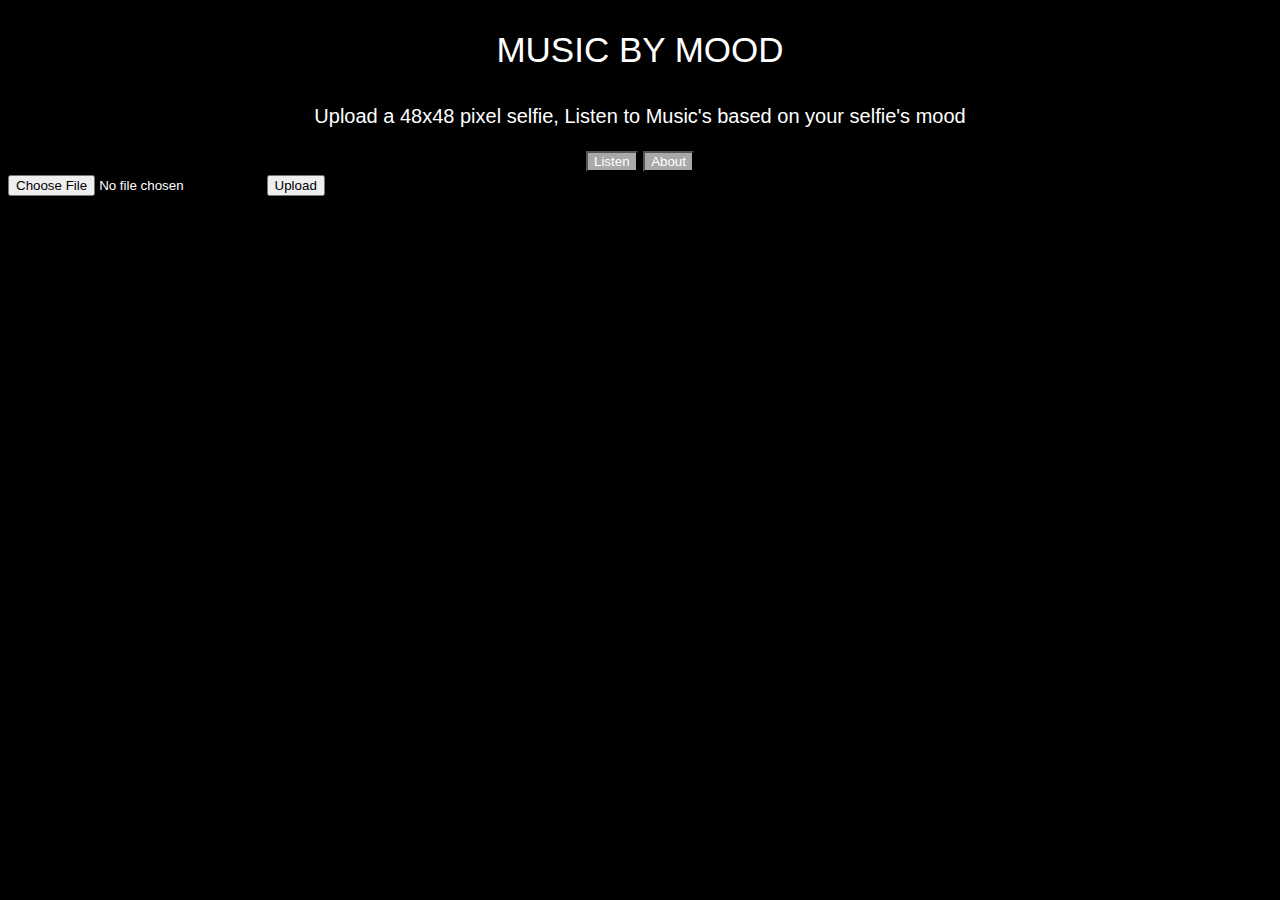
<file: FrontEnd/Webapp Front End /index.html>
<!doctype html>
<head>
    <!--<title>Emotion Detector</title>-->
    <!--<h2>Upload an image and we'll tell you how you are feeling!</h1>-->
<link rel="stylesheet" href="General.css">

</head>

<body id="body">
    <header>
        <p id='mbm'>MUSIC BY MOOD</p>
        <p id="slogan">Upload a 48x48 pixel selfie, Listen to Music's based on your selfie's mood </p>
        <button id='listenButton'>Listen</button>
        <button id='aboutButton'>About</button>
    </header>

<form method=post enctype=multipart/form-data>
      <input type=file name=file>
      <input type=submit value=Upload>
    </form>
</file>
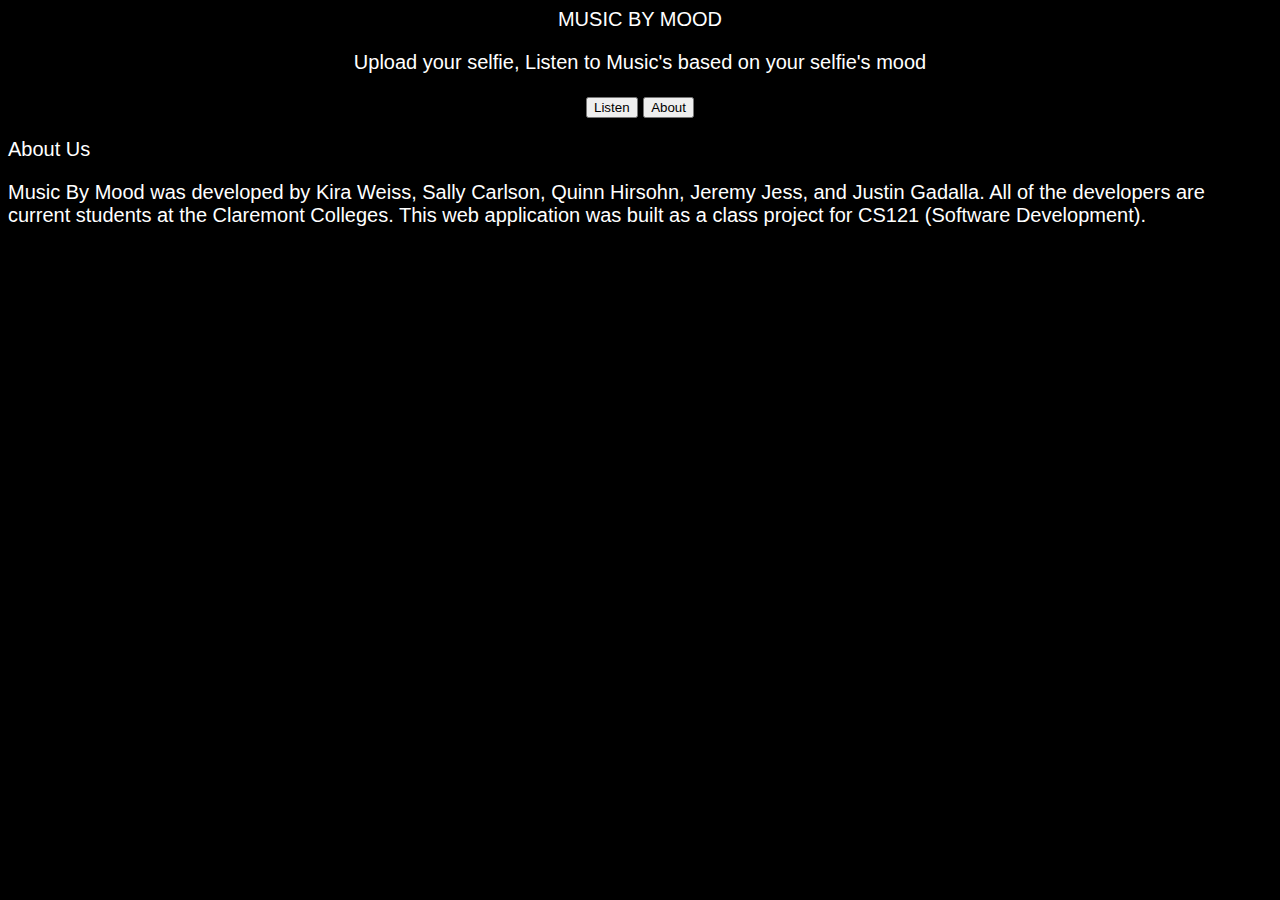
<file: Spot_about.html>
<html>

<head>
	<!--Title-->
	<title>Music By Mood</title>

	<!--Meta Tags which give information about the site but do not display-->
	<meta name="description" content="Music By Mood Website">
	<meta name="keywords" content="HTML, CSS, Javascript, Python">
	<meta name="viewport" content="width=device-width, initial-scale=1.0">

	<!--Link to stylesheet (External Style Sheet) -->
	<link rel="stylesheet" href="General.css">



</head>

<body id="body">

	<header>
		<p id='mbm'>MUSIC BY MOOD</p>
		<p id="slogan">Upload your selfie, Listen to Music's based on your selfie's mood </p>
		<button id='listenButton'>Listen</button>
		<button id='aboutButton'>About</button>
	</header>

	<nav>
		<p>About Us</p>
	</nav>

	<section>
		<p id="Paragraph-Intro">
			Music By Mood was developed by Kira Weiss, Sally Carlson, Quinn Hirsohn,
			Jeremy Jess, and Justin Gadalla. All of the developers are current students
			at the Claremont Colleges. This web application was built as a class project
			for CS121 (Software Development).
		</p>

		<p id="Paragraph-About">
		</p>
	</section>
</body>


</html>
</file>
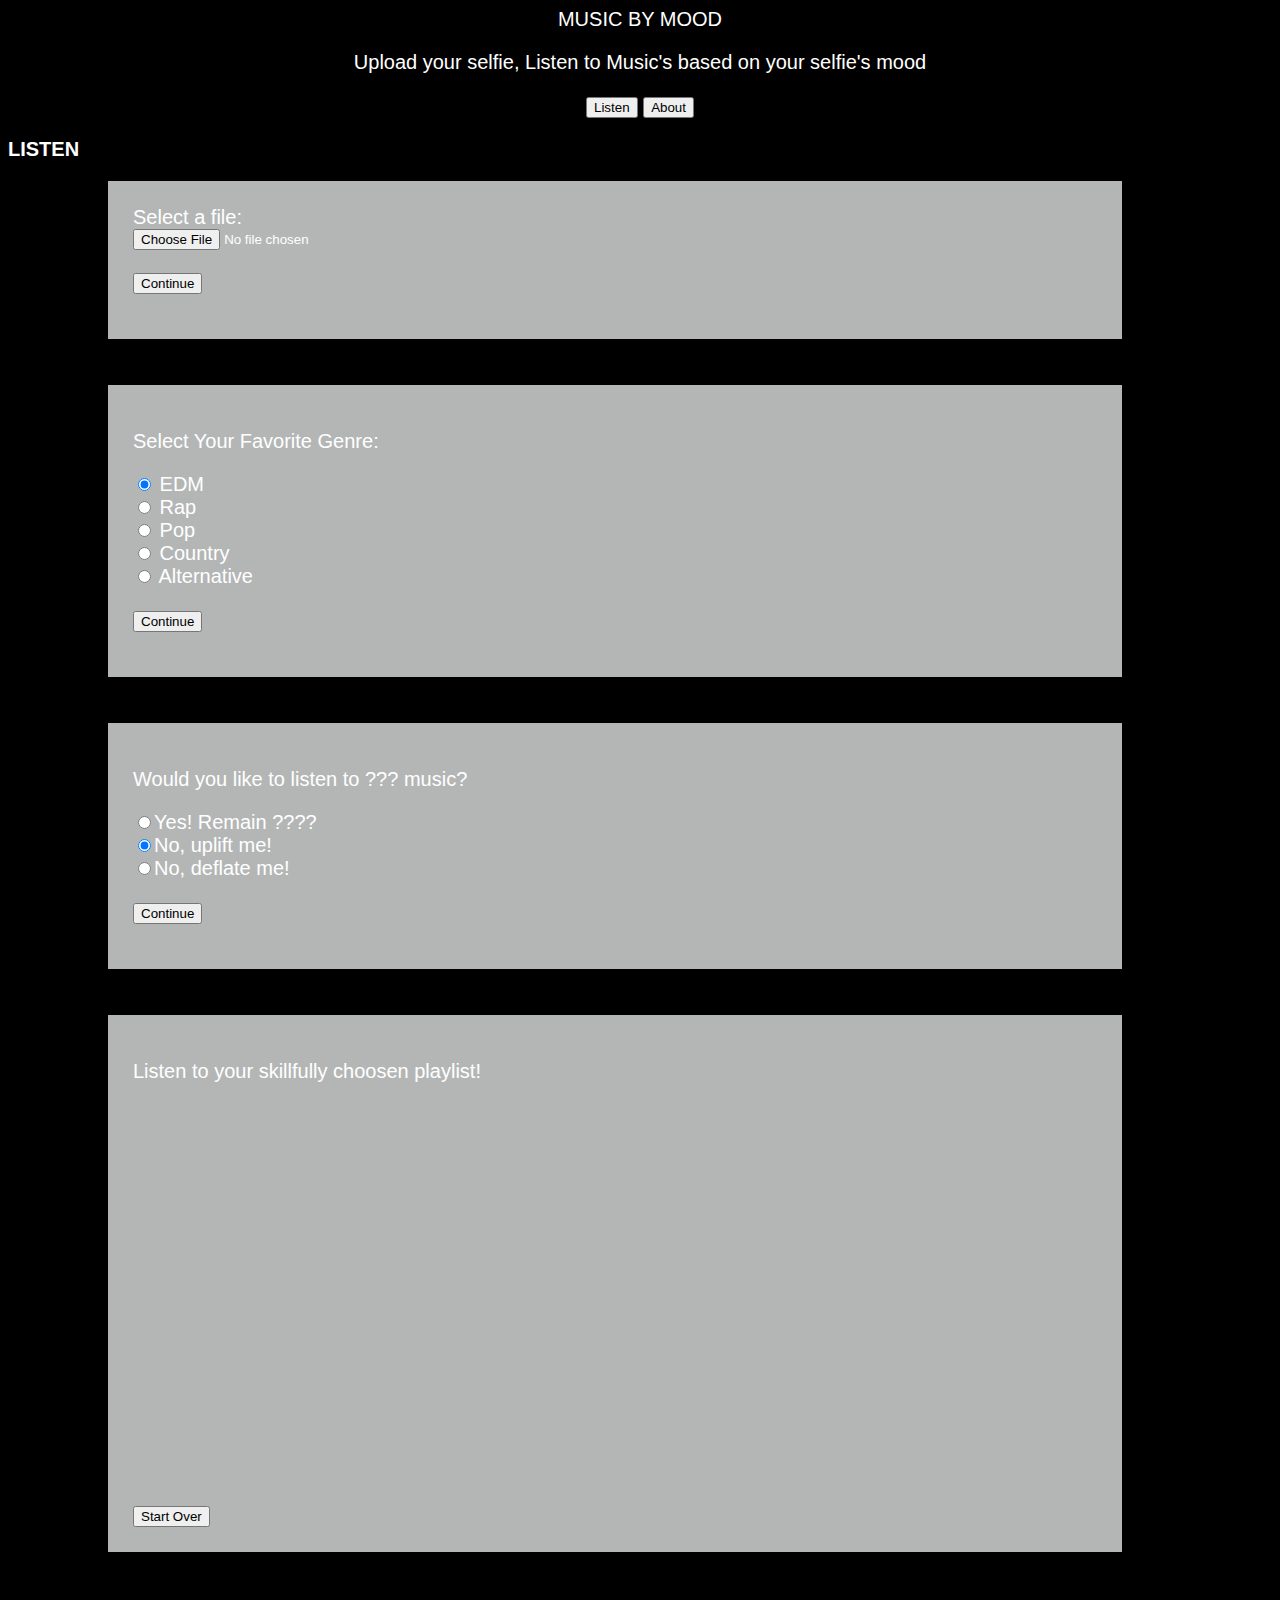
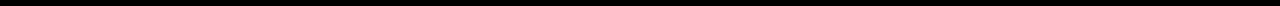
<file: Spot_Listen.html>
<html>

<head>
    <!--Meta Tags which give information about the site but do not display-->
    <meta name="description" content="Music By Mood Website">
    <meta name="keywords" content="HTML, CSS, Javascript, Python">
    <meta name="viewport" content="width=device-width, initial-scale=1.0">

    <!--Link to stylesheet (External Style Sheet) -->
    <link rel="stylesheet" href="General.css">



</head>

<body id="body">

    <header>
        <p id='mbm'>MUSIC BY MOOD</p>
        <p id="slogan">Upload your selfie, Listen to Music's based on your selfie's mood </p>
        <button id='listenButton'>Listen</button>
        <button id='aboutButton'>About</button>
    </header>

    <nav>
        <p><b>LISTEN</b></p>
    </nav>

    <section>

        <div id="PageOne">
            <form id="upload image" action="/action_page.php">
                Select a file: <br>
                <input type="file" name="imgFile"><br>
                <br>
                <input type="button" value="Continue" onsubmit="getMood(imgFile)">
            </form>
            <!--Need to check that this image is allowed -->
            <!--Need to display the image  -->
            <!--Need onclick to show loading animation-->
            <!--Need to get and print out Mood-->
        </div>
        <br><br>


        <div id="PageTwo">
            <p>Select Your Favorite Genre: </p>
            <form id="genrePicker">
                <input type="radio" name="genre" value="EDM" checked> EDM<br>
                <input type="radio" name="genre" value="Rap"> Rap<br>
                <input type="radio" name="genre" value="Pop"> Pop<br>
                <input type="radio" name="genre" value="Country"> Country<br>
                <input type="radio" name="genre" value="Alternative"> Alternative<br>
                <br>
                <input type="button" value="Continue">
            </form>
        </div>
        <br><br>


        <div id="PageThree">
            <p>Would you like to listen to ??? music?</p>
            <form id="alter">
                <input type="radio" name="changeMood" value="remain" checked>Yes! Remain ???? <br>
                <input type="radio" name="changeMood" value="uplift" checked>No, uplift me!<br>
                <input type="radio" name="changeMood" value="deflate">No, deflate me!<br>
                <br>
                <input type="button" value="Continue" onsubmit="getPlaylist(a,a,a)">
            </form>

            <!--Need to only make this show up if previous question is yes-->
        </div>
        <br><br>


        <div id="PageFour">
            <p>Listen to your skillfully choosen playlist! </p>
            <iframe src="https://open.spotify.com/embed/album/1DFixLWuPkv3KT3TnV35m3" width="600" 
            height="380" frameborder="0" allowtransparency="true" allow="encrypted-media"></iframe><br>
            <br>
            <button id="startOver">Start Over</button> 

        </div>
        <br><br>


    </section>

</body>

</html>



<script>

function getMood (img) { 
    //Insert Model Stuff
    //Return Mood
    //Also maybe print the sentence "Your mood is: "
}

function getPlaylist (mood, genre, alter) { 
    //Insert Spotify stuff
}

</script>
</file>
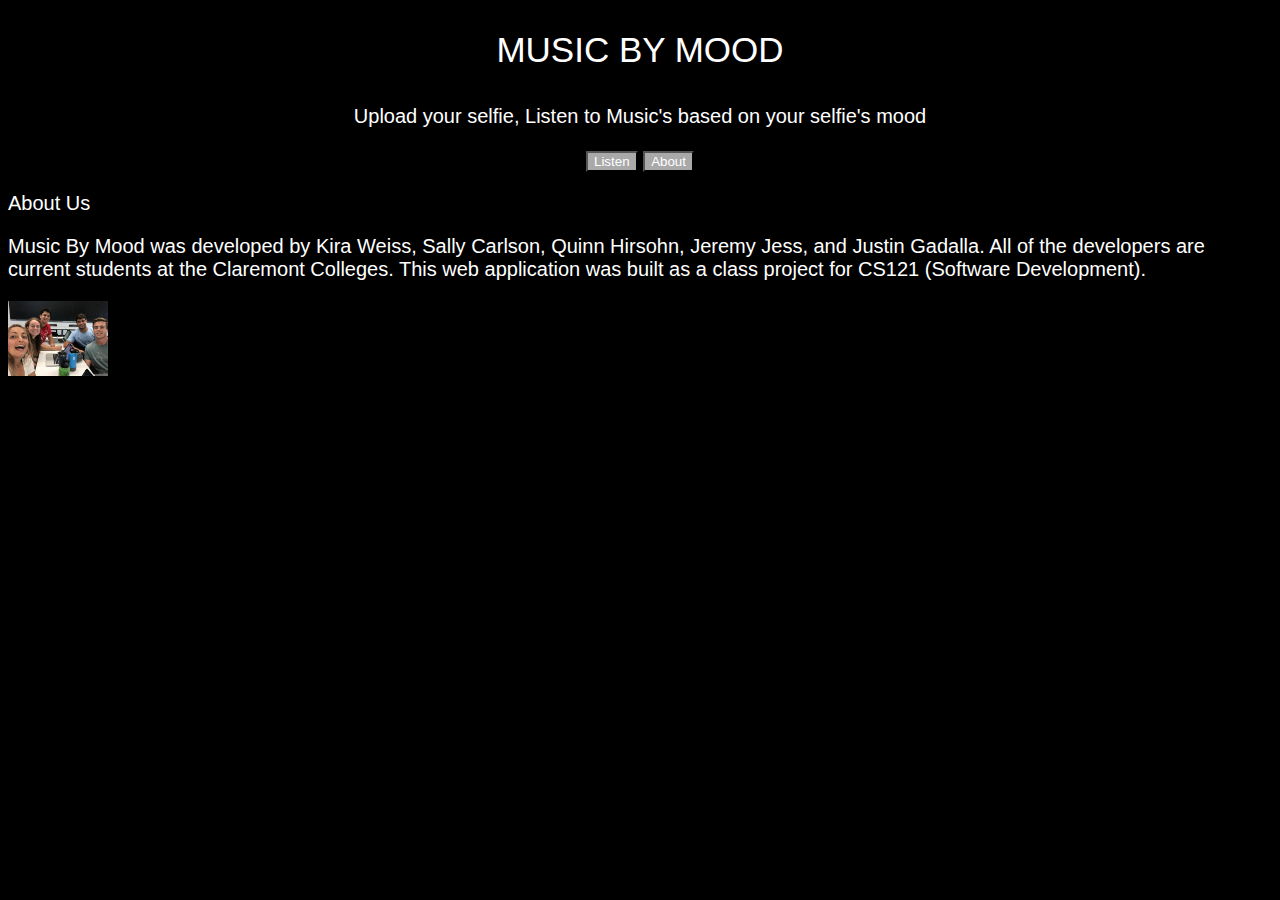
<file: FrontEnd/Webapp Front End /Spot_about.html>
<html>

<head>
	<!--Title-->
	<title>Music By Mood</title>

	<!--Meta Tags which give information about the site but do not display-->
	<meta name="description" content="Music By Mood Website">
	<meta name="keywords" content="HTML, CSS, Javascript, Python">
	<meta name="viewport" content="width=device-width, initial-scale=1.0">

	<!--Link to stylesheet (External Style Sheet) -->
	<link rel="stylesheet" href="General.css">



</head>

<body id="body">

	<header>
		<p id='mbm'>MUSIC BY MOOD</p>
		<p id="slogan">Upload your selfie, Listen to Music's based on your selfie's mood </p>
		<button id='listenButton'>Listen</button>
		<button id='aboutButton'>About</button>
	</header>

	<nav>
		<p>About Us</p>
	</nav>

	<section>
		<p id="Paragraph-Intro">
			Music By Mood was developed by Kira Weiss, Sally Carlson, Quinn Hirsohn,
			Jeremy Jess, and Justin Gadalla. All of the developers are current students
			at the Claremont Colleges. This web application was built as a class project
			for CS121 (Software Development).
		</p>

		<p id="Paragraph-About">
		</p>

		<div>
			<img id="group_selfie" width="100" src="groupSelfie.jpeg"> 
		</div>
	</section>
</body>


</html>
</file>
<file: FrontEnd/Webapp Front End /General.css>
body {
	background-color: black;
	color: white;
	font-family: Roboto, Oxygen, Ubuntu, Cantarell, 'Open Sans', 'Helvetica Neue', sans-serif;
	font-size: 20px; 
}

#mbm {
	margin-top: 30px; 
	text-align: center;
	font-size: 35px; 
}

button, #startOver1, #startOver2, #startOver3, #startOver4 {
	color: white;
	background-color: darkgrey;
}

#slogan {  
	font-size: 20px; 
}

header { 
	text-align: center;
}


#PageOne {
	background-color:  rgb(97, 97, 97);
	margin-left: 100px; 
	margin-right: 150px;
	padding: 25px;
}

#PageTwo, #PageThree, #PageFour, #PageFive {
	background-color:  rgb(97, 97, 97);
	margin-left: 100px; 
	margin-right: 150px;
	padding: 25px;
	visibility: hidden;
}

#SpotIFrame {
	position: relative;
	width: "400px";
	height: "400px";
 
}

#output2 {
	-webkit-filter: grayscale(100%); /* Not sure if this acutally converts the image or just makes it look black and white */
  	filter: grayscale(100%);
}

.resp-container {
    position: relative;
    overflow: hidden; 
}

.resp-iframe {
    position: absolute;
    top: 0;
    left: 0;
    width: 100%;
    height: 50%;
    border: 0;
}
</file>
<file: General.css>
body {
	background-color: black;
	color: white;
	font-family: Roboto, Oxygen, Ubuntu, Cantarell, 'Open Sans', 'Helvetica Neue', sans-serif;
	font-size: 20px; 
}

.mbm {
	margin-top: 30px; 
	text-align: center;
	font-size: 40px; 
}

.slogan {  
	font-size: 27px; 
}

header { 
	text-align: center;
}

.startOver {
	color: white;
	background-color: darkgrey;
}

#PageOne, #PageTwo, #PageThree, #PageFour, #PageFive {
	background-color: rgb(180, 182, 182);
	margin-left: 100px; 
	margin-right: 150px;
	padding: 25px;
}
</file>
